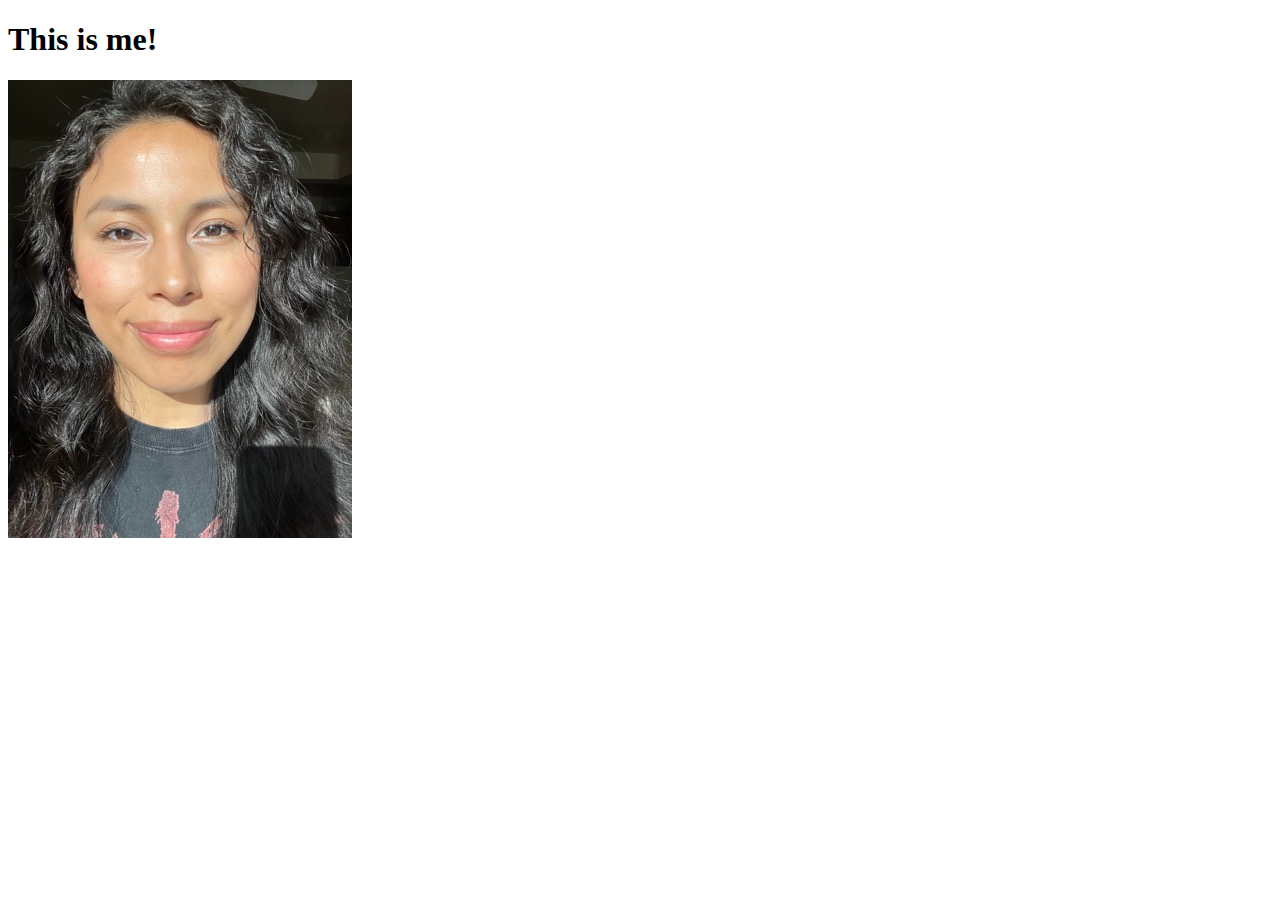
<file: pages/index.html>
<!doctype html>
<html lang="en-US">
  <head>
    <meta charset="utf-8" />
    <meta name="viewport" content="width=device-width" />
    <title>Maria Batres</title>
  </head>
  <body>
    <h1>This is me!</h1>
    <img src="../images/mariabatres.jpg" alt="My test image" />
  </body>
</html>
</file>
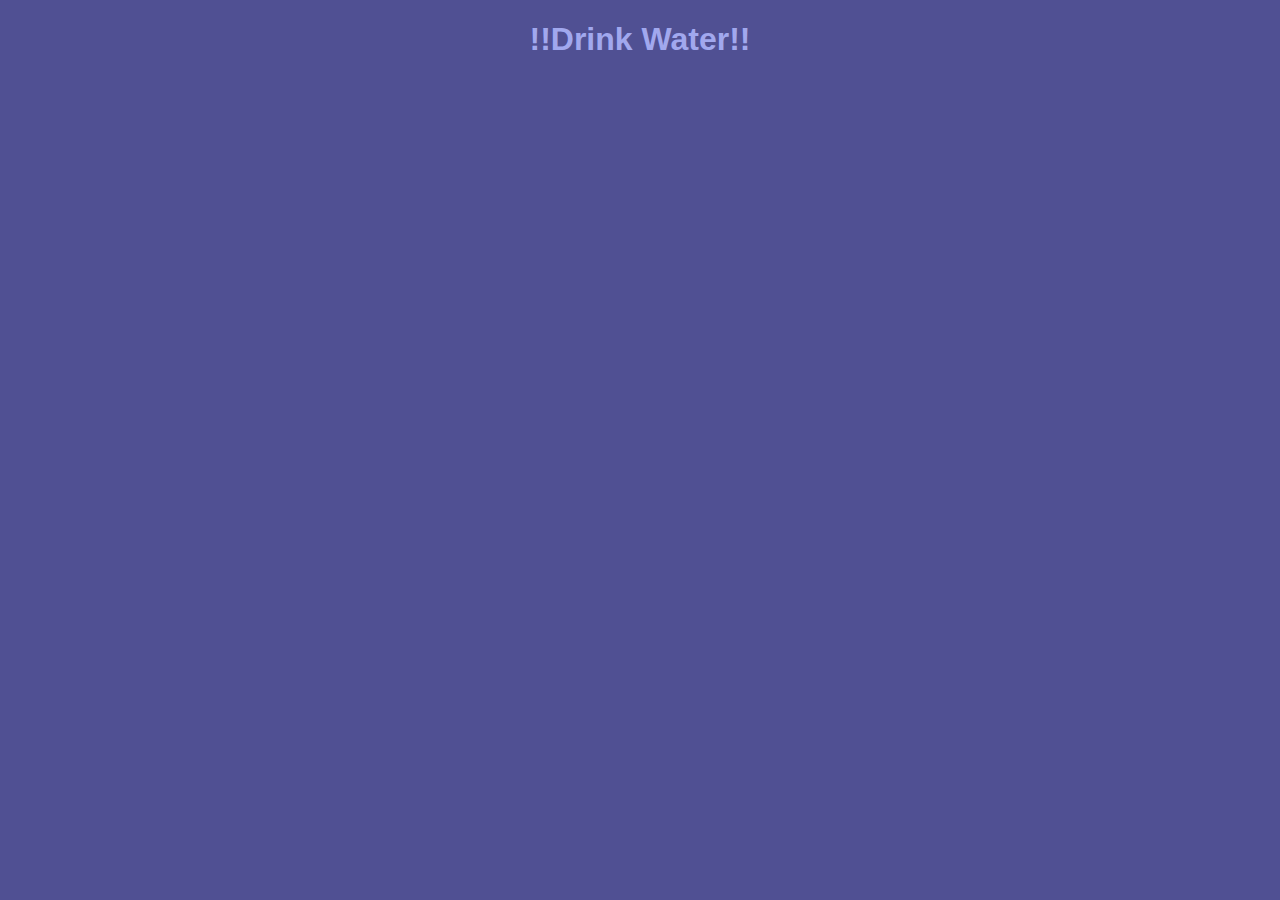
<file: w3/index.html>
<!DOCTYPE html>
<html lang="en">
<head>
    <meta charset="UTF-8">
    <meta name="viewport" content="width=device-width, initial-scale=1.0">
    <title>Water</title>
    <link rel="stylesheet" href="main.css" type="text/css"> 
</head>
<body>
  <h1>!!Drink Water!!</h1>
    <iframe src='https://my.spline.design/untitled-71bb99d83874906ea80c8a222f82108b/' frameborder='0' width='100%' height='100%'></iframe>

</body>
</html>
</file>
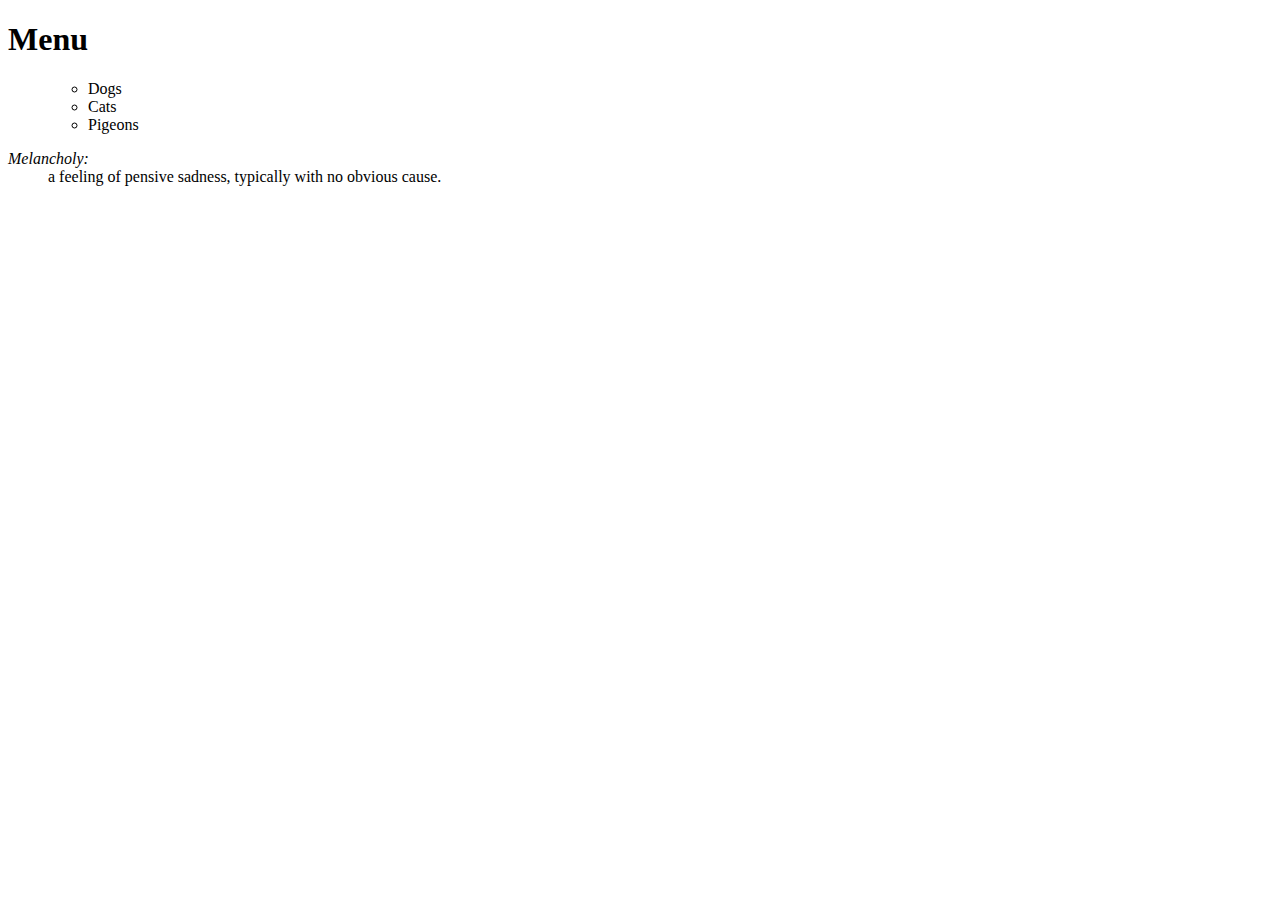
<file: w4/index.html>
<!DOCTYPE html>
<html lang="en">
<head>
    <meta charset="UTF-8">
    <meta name="viewport" content="width=device-width, initial-scale=1.0">
    <title>HTML Elements</title>
</head>
<body>
    <header>
        <h1>Menu</h1>
            <menu>
                <ul>
                    <li>Dogs</li>
                    <li>Cats</li>
                    <li>Pigeons</li>
                </ul>
            </menu> 
    </header>
 


<p>
    <dfn>
        <em><dt>Melancholy:</dt></em>
            <dd>a feeling of pensive sadness, typically with no obvious cause.</dd>
    </dfn>
</p>

<iframe src="https://raisinhellranch.com/" frameborder="0">Raisin HEll Ranch</iframe>


</body>
</html>
</file>
<file: w3/main.css>
body { background-color: rgb(45, 45, 62);
    background-color: rgb(80, 80, 147);
}

h1 {
font-family: Arial, Helvetica, sans-serif;
color: rgb(161, 168, 238);
text-align: center;
}
</file>
